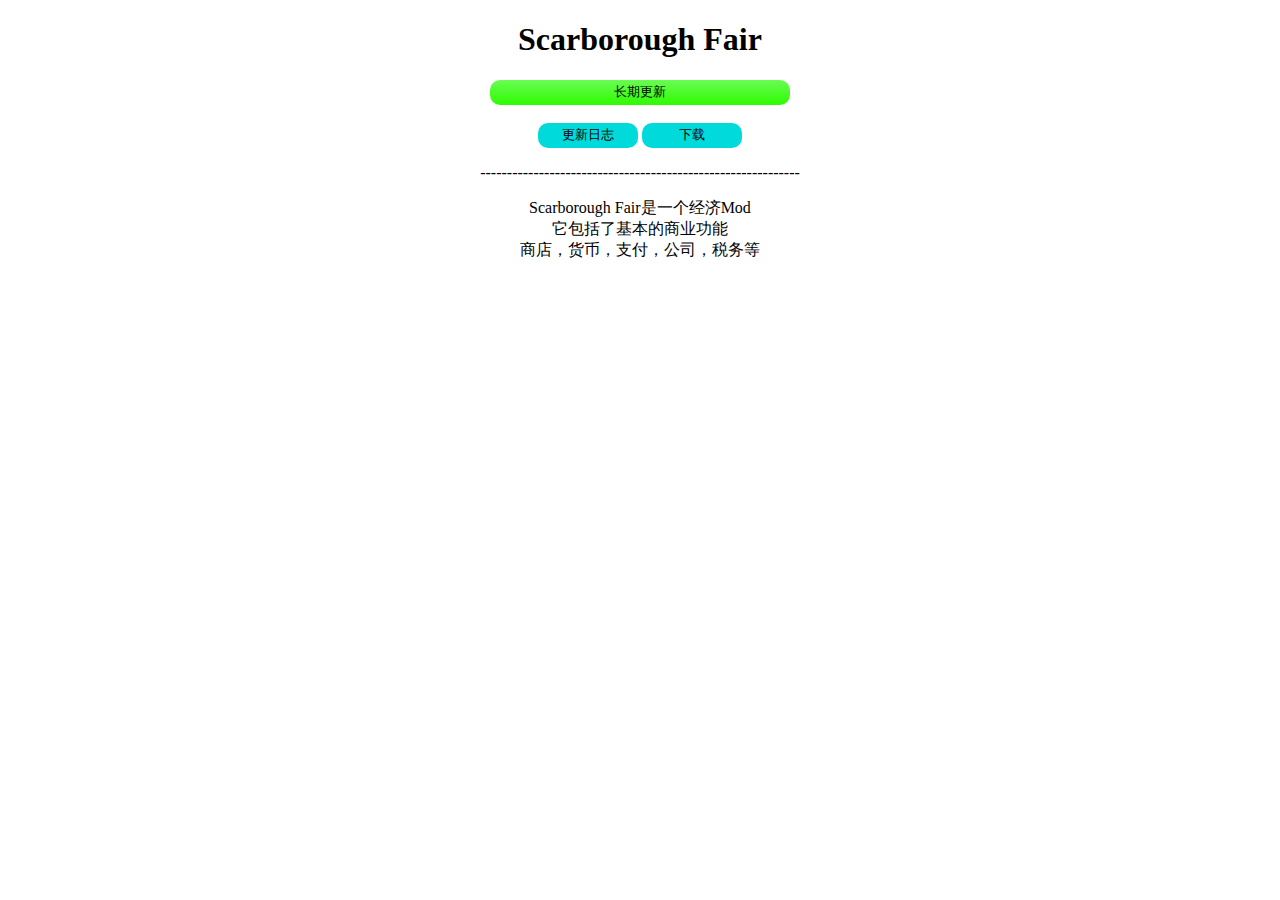
<file: bin/mods/scarborough-fair/index.html>
<!DOCTYPE html>
<html>
	<head>
		<meta charset="utf-8">
		
		<link rel="icon" href="../../../ico/logo.ico">
		<link rel="stylesheet" href="../../../css/Stats.css">
		<link rel="stylesheet" href="../../../css/FontCenter.css">
		<link rel="stylesheet" href="../../../css/AutherWeb.css">
		<title>
			Lanphen|关于
		</title>
	</head>
	
	<body>
		<div>
			<h1>
				Scarborough Fair
			</h1>
			
			<div>
				<div>
					<button class="AlwaysUpdate">
						长期更新
					</button>
				</div>
				<br>
				<div>
					<button class="ModWeb" onclick="GoLogDoc()">
						更新日志
					</button>
					
					<button class="ModWeb" onclick="GoDownload()">
						下载
					</button>
					<p>
						------------------------------------------------------------
					</p>
				</div>
			</div>
			
			<div>
				<p>
					Scarborough Fair是一个经济Mod
					<br>
					它包括了基本的商业功能
					<br>
					商店，货币，支付，公司，税务等
				</p>
			</div>
		</div>
		
		<script>	
			function GoDownload(){
				window.open("https://mclanphen.github.io/bin/mods/scarborough-fair/download.html")
			}
			
			function GoLogDoc(){
				window.open("https://mclanphen.github.io/bin/mods/scarborough-fair/log/index.html")
			}
		</script>
	</body>
</html>
</file>
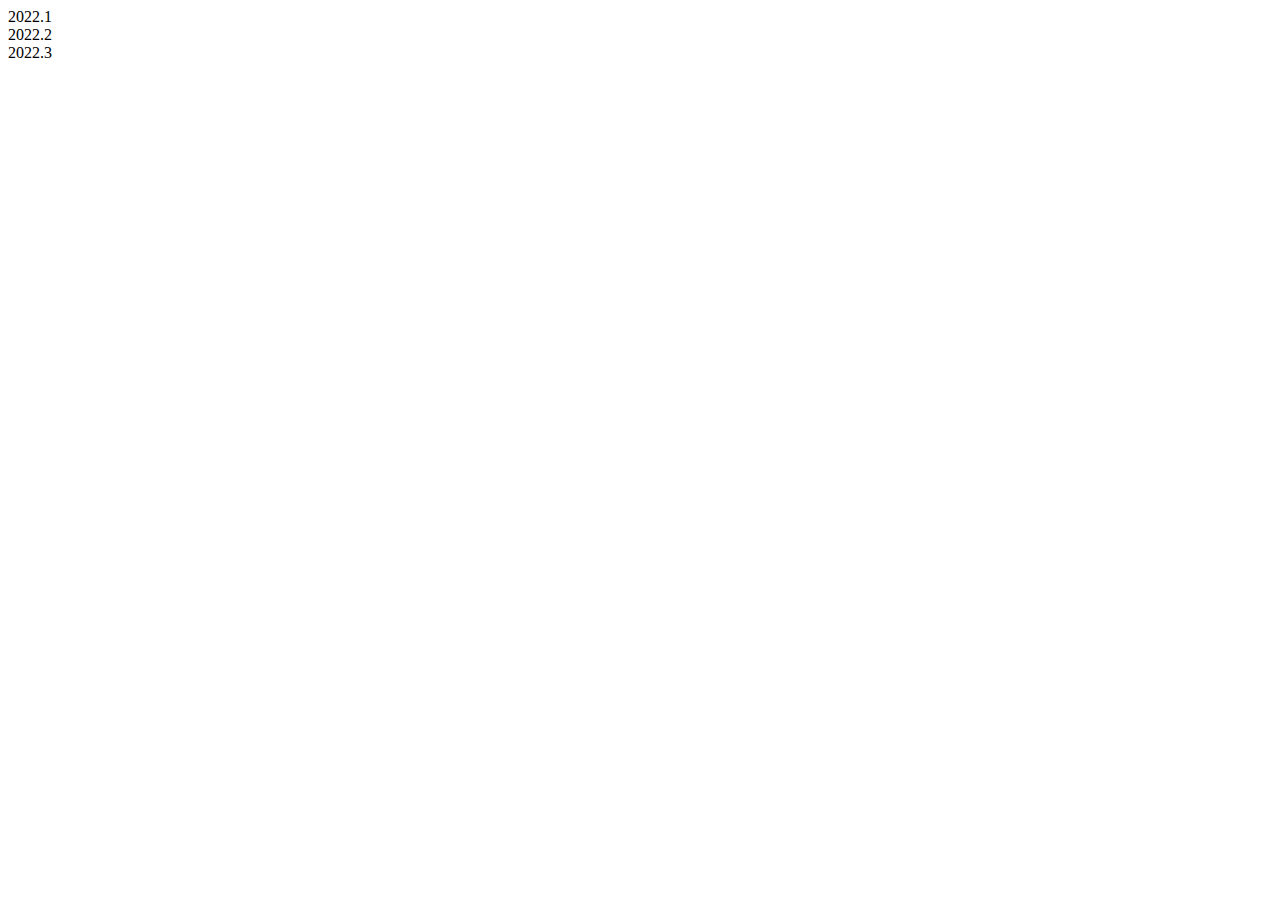
<file: bin/mods/scarborough-fair/log/index.html>
<!DOCTYPE html>
<html>
	<head>
		<meta charset="utf-8">
		<link rel="icon" href="../../../ico/logo.ico">
		<title>
			Lanphen|更新日志
		</title>
	</head>
	
	<body>
		<div>
			<a>
				2022.1
			</a>
			<br>
			<a>
				2022.2
			</a>
			<br>
			<a>
				2022.3
			</a>
		</div>
	</body>
</html>
</file>
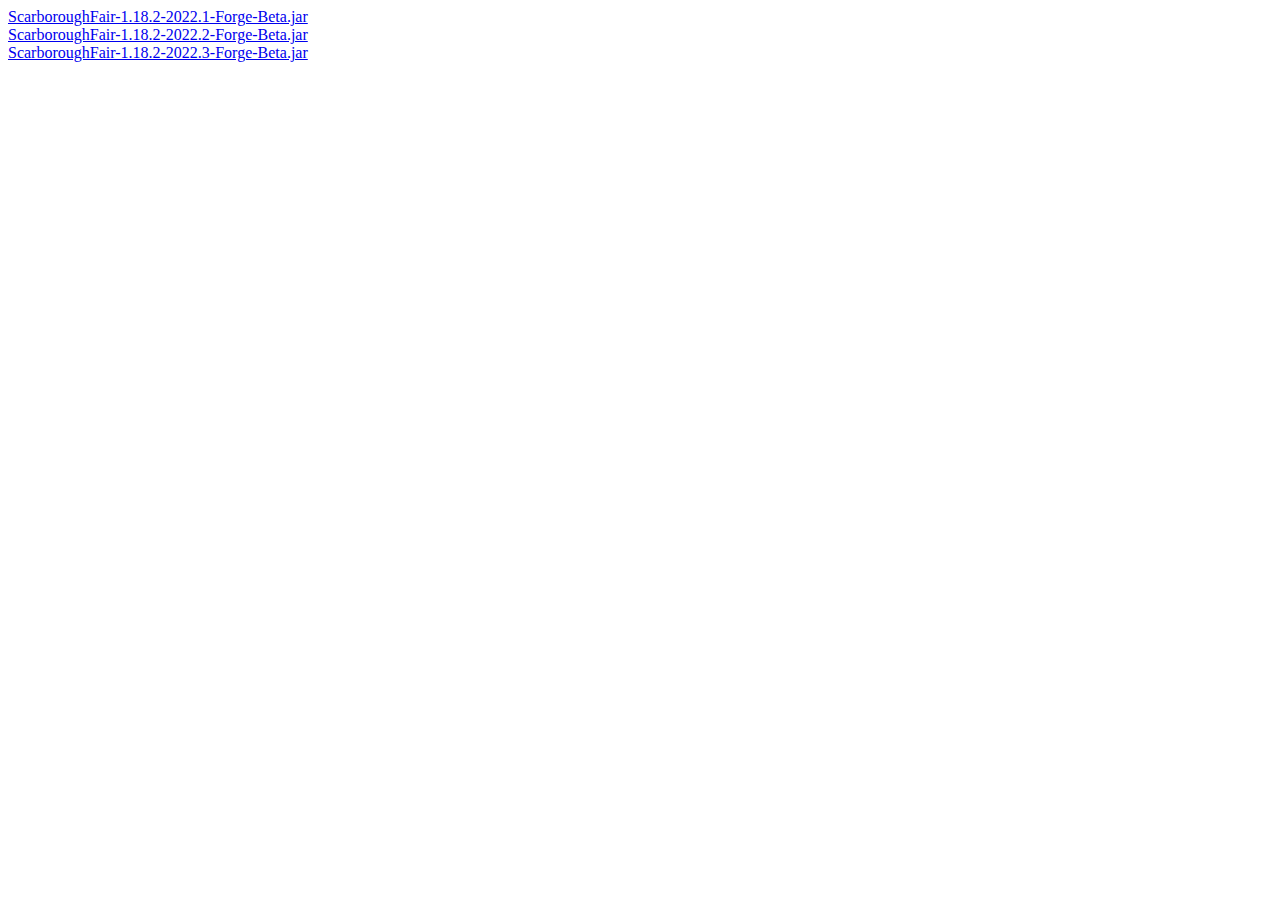
<file: bin/mods/scarborough-fair/download.html>
<!DOCTYPE html>
<html>
	<head>
		<meta charset="utf-8">
		<link rel="icon" href="/ico/logo.ico">
		<title>
			Lanphen|下载
		</title>
	</head>
	
	<body>
		<a href="/jar/scarborough-fair/ScarboroughFair-1.18.2-2022.1-Forge-Beta.jar" download="ScarboroughFair-1.18.2-2022.1-Forge-Beta.jar">
			ScarboroughFair-1.18.2-2022.1-Forge-Beta.jar
		</a>
		<br>
		<a href="/jar/scarborough-fair/ScarboroghFair-1.18.2-2022.2-Forge-Beta.jar" download="ScarboroughFair-1.18.2-2022.2-Forge-Beta.jar">
			ScarboroughFair-1.18.2-2022.2-Forge-Beta.jar
		</a>
		<br>
		<a href="/jar/scarborough-fair/ScarboroughFair-1.18.2-2022.3-Forge-Beta.jar" download="ScarboroughFair-1.18.2-2022.3-Forge-Beta.jar">
			ScarboroughFair-1.18.2-2022.3-Forge-Beta.jar
		</a>
	</body>
</html>
</file>
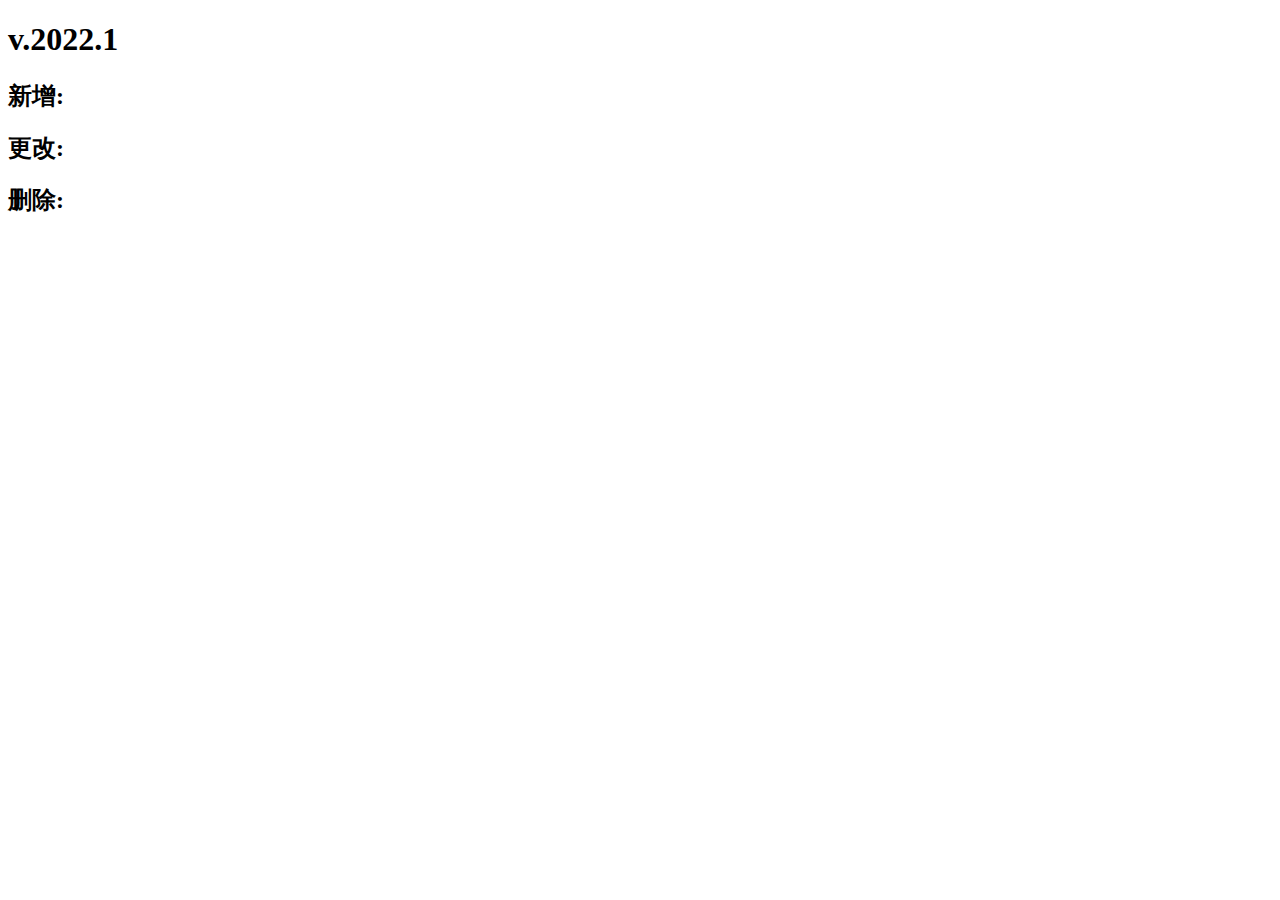
<file: bin/mods/scarborough-fair/log/2022.1.html>
<!DOCTYPE html>
<html>
	<head>
		<meta charset="utf-8">
		
		<link rel="icon" href="../../../ico/logo.ico">
		
		<title>
			Lanphen|更新日志
		</title>
	</head>
	
	<body>
		<h1>
			v.2022.1
		</h1>
		<!---------->
		<h2>
			新增:
		</h2>
		<!---------->
		<h2>
			更改:
		</h2>
		<!---------->
		<h2>
			删除:
		</h2>
	</body>
</html>
</file>
<file: css/Stats.css>
.AlwaysUpdate{
	height: 25px;
	width: 300px;
	border-radius: 10px;
	outline: none;
	border: none;
	
	background:linear-gradient(#6afc54,#2efc00);
}
</file>
<file: css/FontCenter.css>
*{
	text-align: center;
}
</file>
<file: css/AutherWeb.css>
.ModWeb{
	height: 25px;
	width: 100px;
	border-radius: 10px;
	outline: none;
	border: none;
	
	background-color: #00dada;
}
</file>
